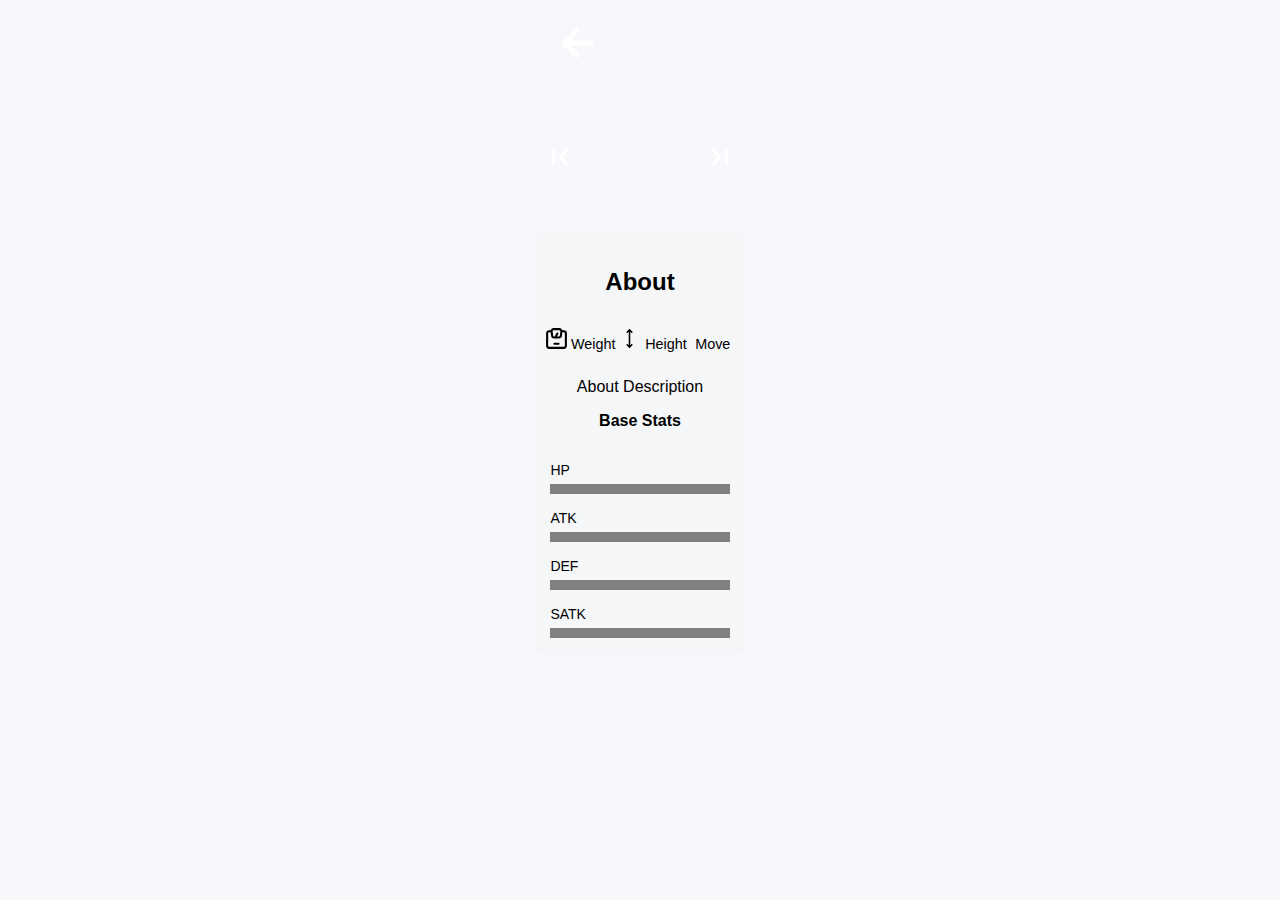
<file: detail.html>
<!DOCTYPE html>
<html lang="en">

<head>
    <meta charset="UTF-8">
    <meta name="viewport" content="width=device-width, initial-scale=1.0">
    <title>Document</title>
    <link rel="stylesheet" href="./assets/css/pokedex.css">
    <link rel="stylesheet" href="./assets/css/global.css">
    <link rel="stylesheet" href="./assets/css/pokeDetails.css">
    <link rel="stylesheet" href="https://unicons.iconscout.com/release/v4.0.8/css/line.css">
</head>

<body>
    <main>

        <div class="backAndName">
            <a href="./index.html"><img src="./assets/images/left-arrow.svg" alt="" /></a>
            <h1 class="namePoke"></h1>
            <p class="pokeNumber"></p>
        </div>
        <div class="photoItens">
            <button data-action="left" class="btn"><img src="./assets/images/previous.svg" alt=""></button>
            <div class="photoPoke">
            </div>
            <button data-action="right" class="btn"><img src="./assets/images/./step-forward.svg" alt=""></button>
        </div>

        </div>
        <div class="detalhes">
            <ol class="aboutType"></ol>
            <h2 class="aboutH2">About</h2>
            <div class="allCharacters">
                <img src="./assets/images/weight.svg" alt="">
                <div class="character-info">
                    <p class="weight"></p>
                    <p> Weight</p>
                </div>
                <img src="./assets/images/height.svg" alt="">
                <div class="character-info">
                    <p class="height"></p>
                    <p>Height</p>
                </div>
                <div class="character-info">

                    <p class="move"></p>
                    <p>Move</p>
                </div>
            </div>
            <p class="aboutDescription">About Description</p>
            <div class="baseStats">
                <p class="baseStatsName">Base Stats</p>
            </div>
            <div class="stats">
                <p>
                    HP
                    <br />
                    <progress class="hp colorProgress" value="" max="100"></progress>
                </p>
                <p>
                    ATK
                    <br />
                    <progress class="atk colorProgress" value="" max="100"></progress>
                </p>
                <p>
                    DEF
                    <br />
                    <progress class="def colorProgress" value="" max="100"></progress>
                </p>
                <p>
                    SATK <br />
                    <progress class="satk colorProgress" value="" max="100"></progress>
                </p>
            </div>
        </div>

    </main>
    <script src="./assets/js/poke-details.js"></script>
</body>

</html>
</file>
<file: assets/css/pokedex.css>
body {
    background-color: rgba(0, 0, 0, 0.801);
}

.pokemons {
    display: grid;
    grid-template-columns: 1fr;
    margin: 0;
    padding: 0;
    list-style: none;
}

.normal {
    background-color: #a6a877;
}

.grass {
    background-color: #77c850;
}

.fire {
    background-color: #ee7f30;
}

.water {
    background-color: #678fee;
}

.electric {
    background-color: #f7cf2e;
}

.ice {
    background-color: #98d5d7;
}

.ground {
    background-color: #dfbf69;
}

.flying {
    background-color: #a98ff0;
}

.poison {
    background-color: #a040a0;
}

.fighting {
    background-color: #bf3029;
}

.psychic {
    background-color: #f65687;
}

.dark {
    background-color: #725847;
}

.rock {
    background-color: #b8a137;
}

.bug {
    background-color: #a8b720;
}

.ghost {
    background-color: #6e5896;
}

.steel {
    background-color: #b9b7cf;
}

.dragon {
    background-color: #6f38f6;
}

.fairy {
    background-color: #f9aec7;
}

.pokemon {
    display: flex;
    flex-direction: column;
    margin: .5rem;
    padding: 1rem;
    border-radius: 1rem;
}

.pokemon .number {
    color: #000;
    opacity: .3;
    text-align: right;
    font-size: .625rem;
}

.pokemon .name {
    text-transform: capitalize;
    color: #fff;
    margin-bottom: .25rem;
}

.pokemon .detail {
    display: flex;
    flex-direction: row;
    align-items: center;
    justify-content: space-between;
}

.pokemon .detail .types {
    padding: 0;
    margin: 0;
    list-style: none;
}

.pokemon .detail .types .type {
    color: #fff;
    padding: .25rem .5rem;
    margin: .25rem 0;
    font-size: .625rem;
    border-radius: 1rem;
    filter: brightness(1.1);
    text-align: center;
}

.pokemon .detail img {
    max-width: 100%;
    height: 70px;
}

.pagination {
    display: flex;
    flex-direction: row;
    justify-content: center;
    align-items: center;
    width: 100%;
    height: 50px;
}

.pagination button {
    font-size: .800rem;
    color: #fff;
    background-color: #6c79db;
    border: none;
    border-radius: 1rem;
    padding: .3rem .8rem;

}

@media screen and (min-width: 360px) {
    .pokemons {
        grid-template-columns: 1fr 1fr;
    }
}

@media screen and (min-width: 576px) {
    .pokemons {
        grid-template-columns: 1fr 1fr 1fr;
    }
}

@media screen and (min-width: 992px) {
    .pokemons {
        grid-template-columns: 1fr 1fr 1fr 1fr;
    }
}
</file>
<file: assets/css/global.css>
* {
    font-family: 'Roboto', sans-serif;
    box-sizing: border-box;
}

body {
    background-color: #f6f8fc;
}

.content {
    width: 100vw;
    padding: 1rem;
    background-color: #fff;
}

@media screen and (min-width: 992px) {
    .content {
        max-width: 992px;
        height: auto;
        margin: 1rem auto;
        border-radius: 1rem;
    }
}
</file>
<file: assets/css/pokeDetails.css>
body {
    overflow: auto;
}

main {
    display: flex;
    flex-direction: column;
    align-items: center;
    border-radius: 10px;
}
.photoPoke{
    display: flex;
    align-items: center;
    justify-content: center;
    position: relative;
    width: 100px;
    height: 150px;
}
.photoPoke img {
    position: absolute;
    top: 30px;
    
}


.namePoke,
.pokeNumber {
    color: white;
}

.namePoke {
    text-transform: capitalize;
}

.aboutH2 {
    width: 100%;
    text-align: center;
}

.aboutDescription {
    padding: 0 10px;
}

.baseStatsName {
    font-weight: bold;
}

.allCharacters {
    display: flex;
    align-items: center;
    justify-content: center;
    font-size: 0.9rem;
    gap: 1px;
    padding: 10px;
}

.character-info {
    max-width: 100px;
    flex: 1;
    box-sizing: border-box;
    display: flex;
    flex-direction: column;
    justify-content: center;
    align-items: center;
    gap: 10px;
}

.allCharacters p {
    text-align: center;
    margin: 0;
    padding: 0;
}

.allCharacters+p {
    width: 100%;
    text-align: center;
}


.photoItens {
    width: 100%;
    display: flex;
    align-items: center;
    justify-content: space-evenly;
}

.photoItens img {
    width: 130px;
    height: 130px;
}


.btn {
    display: inline-flex;
    align-items: center;
    justify-content: center;
    background-color: transparent;
    padding: 10px;
    cursor: pointer;
    border: none;
}

.btn img {
    width: 40px;
    height: 40px;
    pointer-events: none;
}


.stats {
    display: flex;
    flex-direction: column;
    gap: 1rem;
    width: 100%;
    padding: 1rem;
}


.stats p {
    font-size: 14px;
    margin: 0;
    width: 100%;
}


.stats>p>progress {
    width: 100%;
    height: 10px;
    border-radius: 10px;
    border: none;
}

.detalhes {
    background-color: rgba(245, 245, 245, 0.788);
    width: 96%;
    border-top: none;
    border-radius: 10px;
    margin-bottom: 6px;
}


a>img {
    width: 40px;
    height: 40px;
}

.allCharacters>img {
    filter: invert(0%) brightness(0);
    height: 25px;
}


.backAndName {
    display: flex;
    flex-direction: row;
    align-items: center;
    width: 100%;
    gap: 1rem;
    margin: 10px;
    padding: 5px;
    box-sizing: border-box;
    justify-content: space-around;
}


ol {
    display: flex;
    justify-content: center;
    padding: 0;
}


li {
    text-align: center;
    list-style: none;
    width: fit-content;
    border-radius: 10px;
    padding: 3px 10px;
    margin: 5px;
    color: whitesmoke;
}


.baseStats {
    text-align: center;
}


progress {
    background-color: rgba(255, 255, 255, 0.39);
}


@media screen and (min-width: 640px) {
    body {
        display: flex;
        align-items: center;
        justify-content: center;
    }

    main {
        max-width: 500px;
        min-height: 95vh;
    }


    .loader {
        max-width: 500px;
        height: auto;
        margin: 1rem auto;
    }
}
</file>
